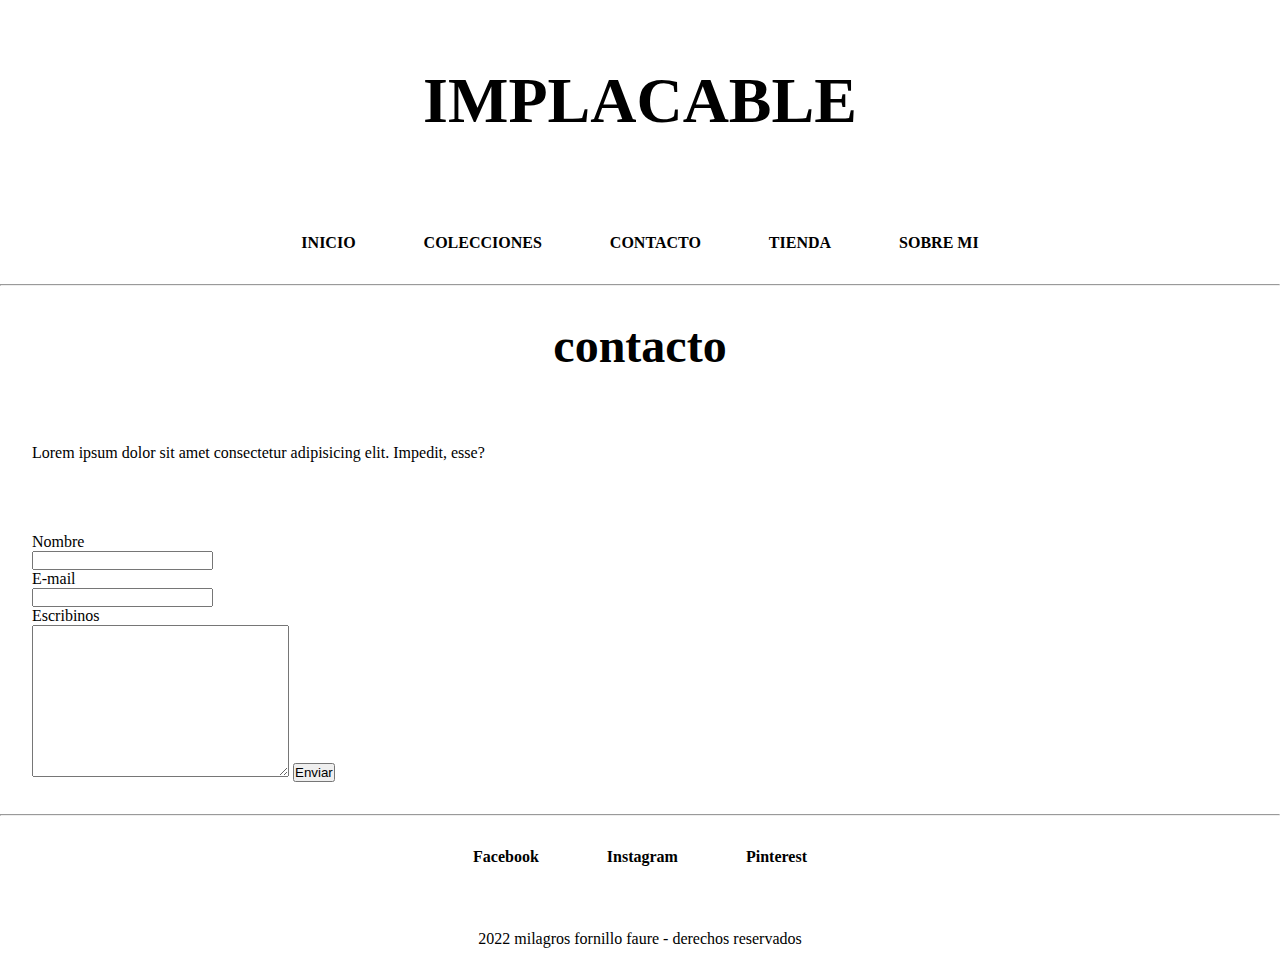
<file: pages/contacto.html>
<!DOCTYPE html>
<html lang="en">
<head>
    <meta charset="UTF-8">
    <meta http-equiv="X-UA-Compatible" content="IE=edge">
    <meta name="viewport" content="width=device-width, initial-scale=1.0">
    <link rel="stylesheet" href="../css/styles.css">
    <title>IMPLACABLE|Contacto</title>
</head>
<body>
    <header>
        <h1 class="headpage__logo">IMPLACABLE</h1>
        <nav class="headpage__nav">
            <ul class="headpage__nav--top">
                <li><a href="../index.html">Inicio</a></li>
                <li><a href="./colecciones.html">Colecciones</a></li>
                <li><a href="./contacto.html">Contacto</a></li>
                <li><a href="./tienda.html">Tienda</a></li>
                <li><a href="./sobremi.html">Sobre Mi</a></li>
            </ul>
        </nav>
    </header>
    <hr>
    <main class="gridform">
        <div class="gridtitle">
            <h2 class="title">contacto</h2>
            <p class="bodytext">Lorem ipsum dolor sit amet consectetur adipisicing elit. Impedit, esse?</p>
        </div>
        <div class="gridbody">   
            <form class="form">
                <div class="textform">Nombre</div>
                <input type="text" name="Nombre"  />
                <div class="textform">E-mail</div>
                <input type="email" name="email"  />
                <div class="textform">Escribinos</div>
                <textarea name="escribinos" id="" cols="30" rows="10"></textarea>
                <input type="submit" value="Enviar"/>
            </form>
        </div>
    </main>
    <hr>
    <footer>
        <div class="socialbar">
            <ul class="socialbar__nav">
                <li><a href="https://m.facebook.com/login/?locale=es_ES" target="blank">Facebook</a></li>
                <li><a href="https://www.instagram.com/" target="blank">Instagram</a></li>
                <li><a href="https://ar.pinterest.com/" target="blank">Pinterest</a></li>
            </ul>
        </div>
        <p class="copyrighttext">2022 milagros fornillo faure - derechos reservados</p>
    </footer>
</body>
</html>
</file>
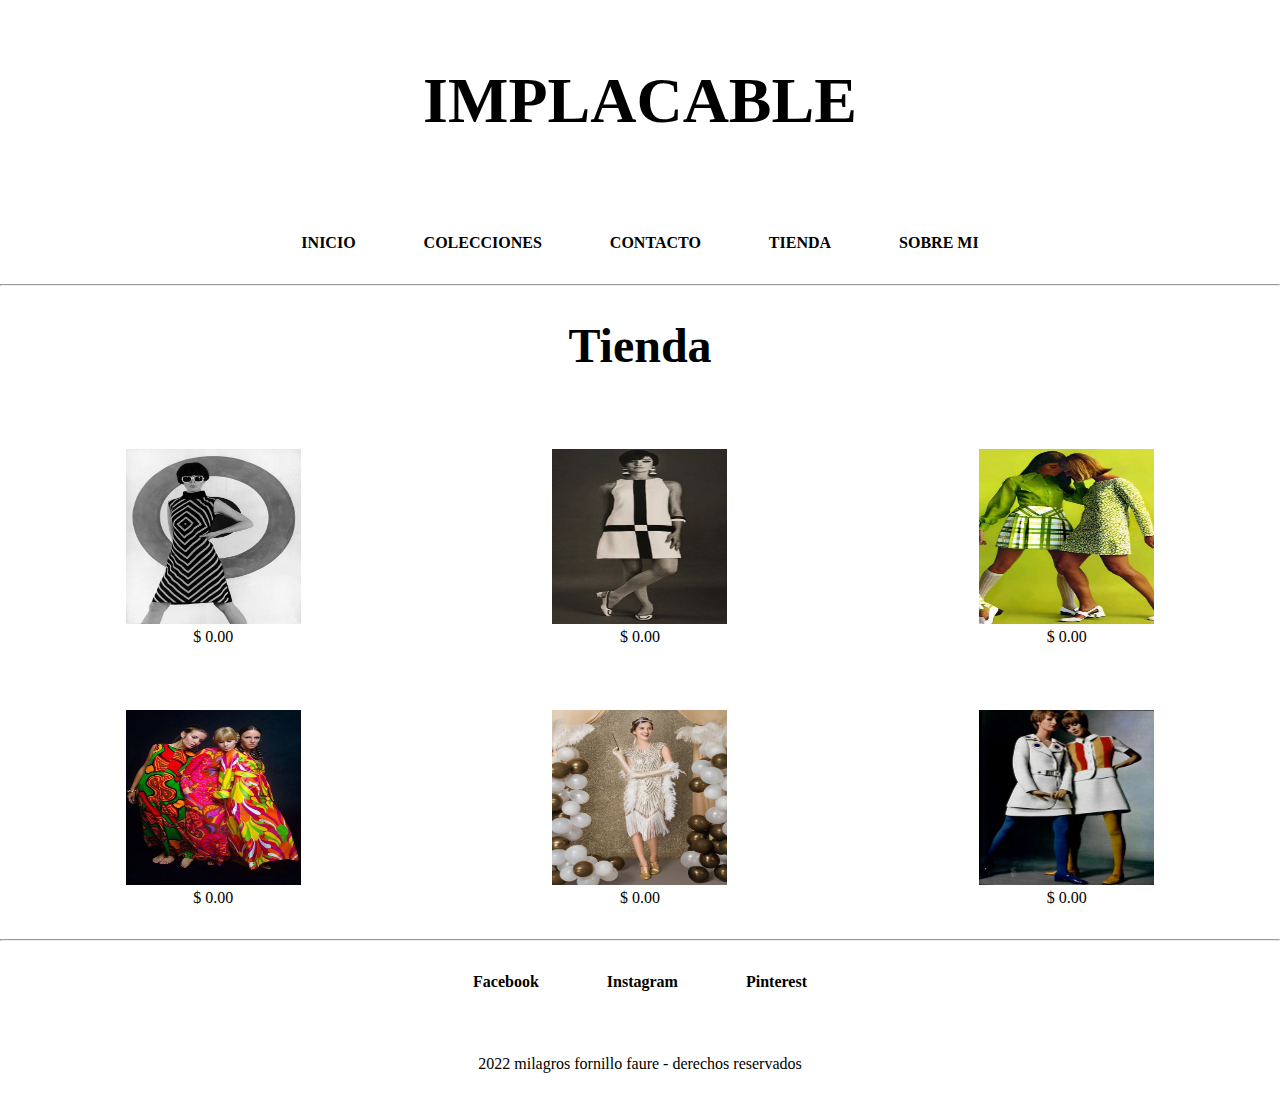
<file: pages/tienda.html>
<!DOCTYPE html>
<html lang="en">
<head>
    <meta charset="UTF-8">
    <meta http-equiv="X-UA-Compatible" content="IE=edge">
    <meta name="viewport" content="width=device-width, initial-scale=1.0">
    <link rel="stylesheet" href="../css/styles.css">
    <title>IMPLACABLE|Tienda</title>
</head>
<body>
    <header>
        <h1 class="headpage__logo">IMPLACABLE</h1>
        <nav class="headpage__nav">
            <ul class="headpage__nav--top">
                <li><a href="../index.html">Inicio</a></li>
                <li><a href="./colecciones.html">Colecciones</a></li>
                <li><a href="./contacto.html">Contacto</a></li>
                <li><a href="./tienda.html">Tienda</a></li>
                <li><a href="./sobremi.html">Sobre Mi</a></li>
            </ul>
        </nav>
    </header>
    <hr>
    <main class="gridstore">
        <h2 class="storetitle">Tienda</h2>
        <div class="store1">
            <img src="../images/borist1.jpg" alt="boristienda1" height="150px" width="150px">
            <p class="store__bodytext">$ 0.00</p>  
        </div>
        <div class="store2">
            <img src="../images/borist2.jpg" alt="boristienda2" height="150px" width="150px">
            <p class="store__bodytext">$ 0.00</p>
        </div>
        <div class="store3">
            <img src="../images/fridat1.jpg" alt="fridatienda1" height="150px" width="150px">
            <p class="store__bodytext">$ 0.00</p>
        </div>
        <div class="store4">
            <img src="../images/fridat2.jpg" alt="fridatienda2" height="150px" width="150px">
            <p class="store__bodytext">$ 0.00</p>
        </div>
        <div class="store5">
            <img src="../images/janet1.jpg" alt="janetienda1" height="150px" width="150px">
            <p class="store__bodytext">$ 0.00</p>
        </div>
        <div class="store6">
            <img src="../images/janet2.jpg" alt="janetienda2" height="150px" width="150px">
            <p class="store__bodytext">$ 0.00</p>
        </div>
    </main>
    <hr>
    <footer>
        <div class="socialbar">
            <ul class="socialbar__nav">
                <li><a href="https://m.facebook.com/login/?locale=es_ES" target="blank">Facebook</a></li>
                <li><a href="https://www.instagram.com/" target="blank">Instagram</a></li>
                <li><a href="https://ar.pinterest.com/" target="blank">Pinterest</a></li>
            </ul>
        </div>
        <p class="copyrighttext">2022 milagros fornillo faure - derechos reservados</p>
    </footer>
</body>
</html>
</file>
<file: css/styles.css>
*{
    margin: 0;
    padding: 0;
}

/* --Small screens, Laptops, Desktops, Large screens */
body {
    font-family: Georgia, 'Times New Roman', Times, serif;
    background-color: white;
}
.headpage__logo {
    padding: 4rem;
    text-align: center;
    font-size: 4rem;
    font-weight: 900;
}
.headpage__nav {
    display: flex;
    flex-direction: row;
    justify-content: center;
}
.headpage__nav ul {
    padding: 2rem;
    list-style-type: none;
    text-align: center;
}
.headpage__nav li {
    padding-left: 2rem;
    padding-right: 2rem;
    display: inline-block;   
}
.headpage__nav a {
    text-decoration: none;
    text-transform: uppercase;
    color: black;
    font-size: 1rem;
    font-weight: 800;
}
.title {
    text-align: center;
    padding: 2rem;
    font-size: 3rem;
}
.bodytext {
    text-align: left;
}
section {
    text-align: center;
}
.section__subtitle {
    text-align: center;
    padding: 1rem;
    font-size: 2rem;
}
.section__bodytext {
    text-align: center;
    line-height: 2;
    padding: 2rem;
}
.bodytext {
    text-align: left;
    line-height: 2;
    padding: 2rem;
}
.form {
    text-align: left;
    padding: 2rem;
}
.socialbar {
    display: flex;
    flex-direction: row;
    justify-content:center;
}
.socialbar__nav ul {
    padding: 2rem;
    list-style-type: none;
    text-align: center;
    display: flex;
    flex-direction: row;
}
.socialbar__nav li {
    padding: 2rem;
    display: inline-block;
}
.socialbar__nav a {
    text-decoration: none;
    text-transform:capitalize;
    color: black;
    font-size: 1rem;
    font-weight: 800;
}
.copyrighttext {
    font-size: 1rem;
    text-align: center;
    padding: 2rem;
}
.gridstore {
    display: grid;
    grid-template-areas:
    "title title title title title title"
    "store1 store1 store2 store2 store3 store3"
    "store1 store1 store2 store2 store3 store3"
    "store4 store4 store5 store5 store6 store6"
    "store4 store4 store5 store5 store6 store6";
    grid-template-rows: 1fr 1fr 1fr 1fr 1fr ; 
    grid-template-columns: 1fr 1fr 1fr 1fr 1fr 1fr;
}
.storetitle {
    text-align: center;
    padding: 2rem;
    font-size: 3rem;
    grid-area: title;
}
.store1 {
    text-align: center;
    padding: 2rem;
    grid-area: store1;
}
.store2 {
    text-align: center;
    padding: 2rem;
    grid-area: store2;
}
.store3 {
    text-align: center;
    padding: 2rem;
    grid-area: store3;
}
.store4 {
    text-align: center;
    padding: 2rem;
    grid-area: store4;
}
.store5 {
    text-align: center;
    padding: 2rem;
    grid-area: store5;
}
.store6 {
    text-align: center;
    padding: 2rem;
    grid-area: store6;
}
img {
    width: 175px;
    height: 175px;
}

/* --iPads, Tablets--*/
@media (min-width: 481px) and ( max-width: 1024px) {
    body {
        font-family: Georgia, 'Times New Roman', Times, serif;
        background-color: red;
    }
    .headpage__logo {
        padding: 2rem;
        text-align: center;
        font-size: 3rem;
        font-weight: 900;
    }
    .headpage__nav {
        display: flex;
        flex-direction: row;
        justify-content: center;
    }
    .headpage__nav ul {
        padding: 2rem;
        list-style-type: none;
        text-align: center;
    }
    .headpage__nav li {
        padding-left: 1.75rem;
        padding-right: 1.75rem;
        display: inline-block;   
    }
    .headpage__nav a {
        text-decoration: none;
        text-transform: uppercase;
        color: black;
        font-size: 0.75rem;
        font-weight: 800;
    }
    .title {
        text-align: center;
        padding: 2rem;
        font-size: 1.75rem;
    }
     .section__subtitle {
        text-align: center;
        padding: 1rem;
        font-size: 1.5rem;
    }
    .section__bodytext {
        text-align: center;
        font-size: 1rem;
        line-height: 2;
        padding: 1rem;
    }
    .bodytext {
        text-align: left;
        font-size: 0.9rem;
        line-height: 1.5;
        padding: 2rem;
    }
    .form {
        text-align: left;
        padding: 2rem;
    }
    .socialbar {
        display: flex;
        flex-direction: row;
        justify-content:center;
    }
    .socialbar__nav ul {
        padding: 2rem;
        list-style-type: none;
        text-align: center;
        display: flex;
        flex-direction: row;
    }
    .socialbar__nav li {
        padding: 1.5rem;
        display: inline-block;
    }
    .socialbar__nav a {
        text-decoration: none;
        text-transform:capitalize;
        color: black;
        font-size: 0.75rem;
        font-weight: 800;
    }
    .copyrighttext {
        font-size: 1rem;
        text-align: center;
        padding: 1rem;
    }
    .gridstore {
        display: grid;
        grid-template-areas:
        "title title title title"
        "store1 store1 store2 store2" 
        "store3 store3 store4 store4"
        "store5 store5 store6 store6";
        grid-template-rows: 1fr 1fr 1fr 1fr ; 
        grid-template-columns: 1fr 1fr 1fr 1fr ;
    }
    .storetitle {
        text-align: center;
        padding: 2rem;
        font-size: 2rem;
        grid-area: title;
    }
    .store1 {
        text-align: center;
        padding: 2rem;
        grid-area: store1;
    }
    .store2 {
        text-align: center;
        padding: 2rem;
        grid-area: store2;
    }
    .store3 {
        text-align: center;
        padding: 2rem;
        grid-area: store3;
    }
    .store4 {
        text-align: center;
        padding: 2rem;
        grid-area: store4;
    }
    .store5 {
        text-align: center;
        padding: 2rem;
        grid-area: store5;
    }
    .store6 {
        text-align: center;
        padding: 2rem;
        grid-area: store6;
    }
    img {
        width: 175px;
        height: 175px;
    }
}



/* --Mobile devices-- */
@media (min-width: 320px) and ( max-width: 480px) {
    body {
        font-family: Georgia, 'Times New Roman', Times, serif;
        background-color: green;
    }
    .headpage__logo {
        padding: 2rem;
        text-align: center;
        font-size: 2rem;
        font-weight: 900;
    }
    .headpage__nav {
        display: flex;
        flex-direction: column;
        justify-content: center;
    }
    .headpage__nav ul {
        padding: 2rem;
        list-style-type: none;
        text-align: center;
    }
    .headpage__nav li {
        padding: 0.50rem;
        display: flex;
        flex-direction: column;
        text-align: center;   
    }
    .headpage__nav a {
        text-decoration: none;
        text-transform: uppercase;
        color: black;
        font-size: 0.75rem;
        font-weight: 800;
    }
    .title {
        text-align: center;
        padding: 2rem;
        font-size: 1.5rem;
    }
    .bodytext {
        text-align: left;
    }
    section {
        text-align: center;
    }
    .section__subtitle {
        text-align: center;
        padding: 1rem;
        font-size: 1.25rem;
    }
    .section__bodytext {
        text-align: center;
        font-size: 0.75rem;
        line-height: 1.75;
        padding: 2rem;
    }
    .bodytext {
        text-align: left;
        font-size: 0.75rem;
        line-height: 1.75;
        padding: 2rem;
    }
    .form {
        text-align: left;
        padding: 2rem;
    }
    .socialbar {
        padding-top: 1rem;
        display: flex;
        flex-direction: row;
        justify-content:center;
    }
    .socialbar__nav ul {
        padding: 2rem;
        list-style-type: none;
        text-align: center;
        display: flex;
        flex-direction: column;
    }
    .socialbar__nav li {
        padding: 0.75rem;
        display: flex;
        flex-direction: column;
        text-align: center;
    }
    .socialbar__nav a {
        text-decoration: none;
        text-transform:capitalize;
        color: black;
        font-size: 0.75rem;
        font-weight: 800;
    }
    .copyrighttext {
        text-align: center;
        font-size: 0.75rem;
        padding: 1rem;
    }
    .gridstore {
        display: grid;
        grid-template-areas:
        "title"
        "store1" 
        "store2" 
        "store3"
        "store4" 
        "store5" 
        "store6" ;
        grid-template-rows: 1fr; 
        grid-template-columns: 1fr;
    }
    .storetitle {
        text-align: center;
        padding: 2rem;
        font-size: 1.5rem;
        grid-area: title;
    }
    .store1 {
        text-align: center;
        padding: 2rem;
        grid-area: store1;
    }
    .store2 {
        text-align: center;
        padding: 2rem;
        grid-area: store2;
    }
    .store3 {
        text-align: center;
        padding: 2rem;
        grid-area: store3;
    }
    .store4 {
        text-align: center;
        padding: 2rem;
        grid-area: store4;
    }
    .store5 {
        text-align: center;
        padding: 2rem;
        grid-area: store5;
    }
    .store6 {
        text-align: center;
        padding: 2rem;
        grid-area: store6;
    }
}
</file>
